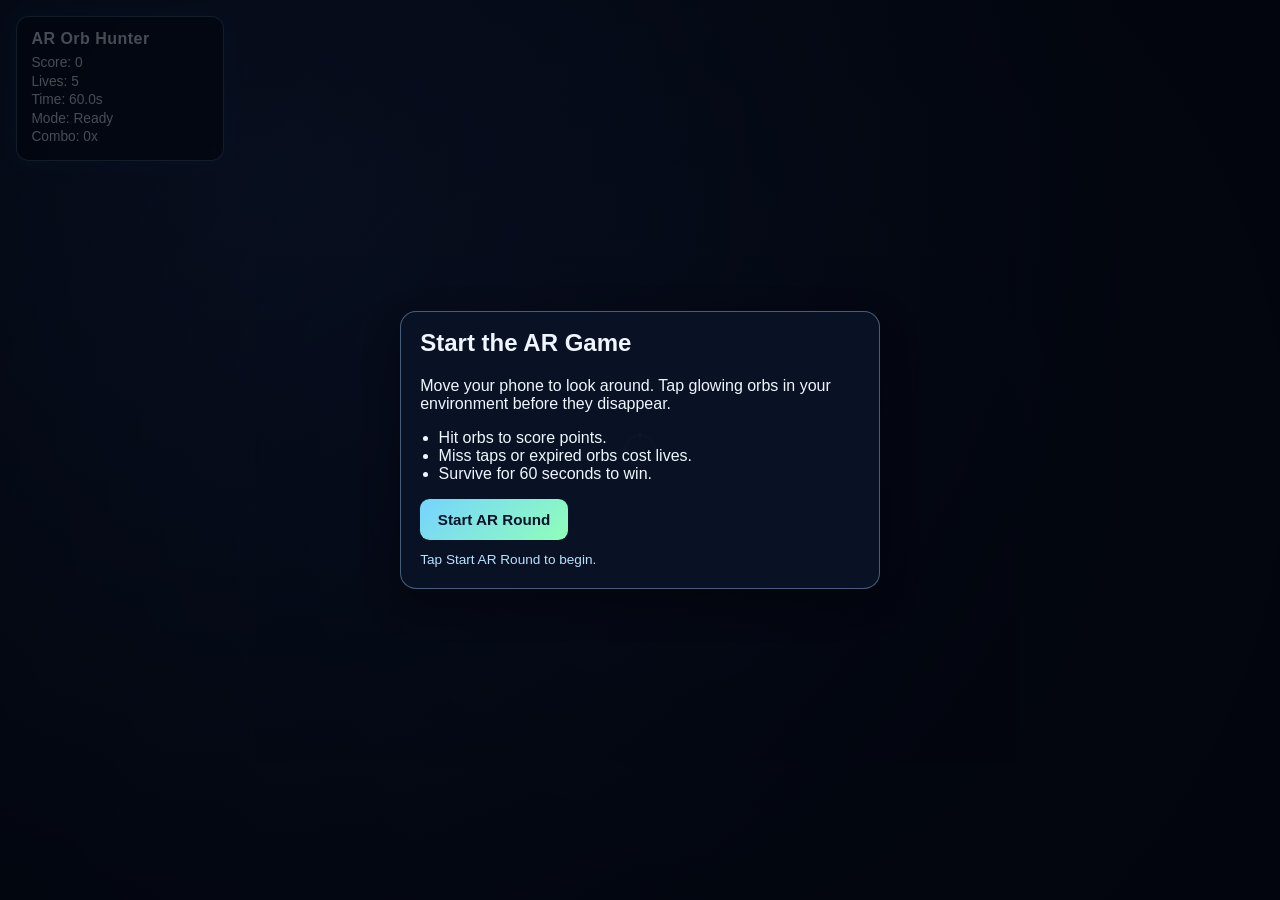
<file: index.html>
<!doctype html>
<html lang="en">
  <head>
    <meta charset="utf-8" />
    <meta name="viewport" content="width=device-width, initial-scale=1" />
    <title>AR Orb Hunter</title>
    <link rel="stylesheet" href="styles.css" />
  </head>
  <body>
    <main id="app">
      <video id="camera" autoplay playsinline muted></video>
      <canvas id="game-canvas" aria-label="AR game arena"></canvas>

      <section class="hud" aria-live="polite">
        <h1>AR Orb Hunter</h1>
        <div class="stats">
          <p>Score: <span id="score-value">0</span></p>
          <p>Lives: <span id="lives-value">5</span></p>
          <p>Time: <span id="time-value">60.0</span>s</p>
          <p>Mode: <span id="mode-value">Ready</span></p>
          <p>Combo: <span id="combo-value">0</span>x</p>
        </div>
      </section>

      <div class="crosshair" aria-hidden="true"></div>
    </main>

    <section id="overlay" class="overlay">
      <div class="panel">
        <h2 id="overlay-title">Start the AR Game</h2>
        <p id="overlay-text">
          Move your phone to look around. Tap glowing orbs in your environment before
          they disappear.
        </p>
        <ul>
          <li>Hit orbs to score points.</li>
          <li>Miss taps or expired orbs cost lives.</li>
          <li>Survive for 60 seconds to win.</li>
        </ul>
        <button id="start-button" type="button">Start AR Round</button>
        <p id="status-text"></p>
      </div>
    </section>

    <script src="game.js"></script>
  </body>
</html>
</file>
<file: styles.css>
* {
  box-sizing: border-box;
}

html,
body {
  margin: 0;
  width: 100%;
  height: 100%;
  overflow: hidden;
  font-family: Arial, Helvetica, sans-serif;
  background: #070b16;
  color: #eff6ff;
}

#app {
  position: fixed;
  inset: 0;
  overflow: hidden;
}

#camera,
#game-canvas {
  position: absolute;
  inset: 0;
  width: 100%;
  height: 100%;
}

#camera {
  object-fit: cover;
  background: radial-gradient(circle at 20% 20%, #1f2e53 0%, #090d1b 70%);
  filter: saturate(1.1);
}

#game-canvas {
  touch-action: manipulation;
}

.hud {
  position: absolute;
  left: 1rem;
  top: 1rem;
  z-index: 3;
  min-width: 13rem;
  background: rgba(3, 7, 16, 0.6);
  border: 1px solid rgba(175, 222, 255, 0.35);
  border-radius: 0.8rem;
  padding: 0.8rem 0.9rem;
  backdrop-filter: blur(3px);
  box-shadow: 0 0 20px rgba(9, 132, 227, 0.2);
}

.hud h1 {
  margin: 0 0 0.45rem;
  font-size: 1rem;
  letter-spacing: 0.03em;
}

.stats p {
  margin: 0.22rem 0;
  font-size: 0.86rem;
}

.crosshair {
  position: absolute;
  left: 50%;
  top: 50%;
  width: 2rem;
  height: 2rem;
  margin-left: -1rem;
  margin-top: -1rem;
  border: 2px solid rgba(255, 255, 255, 0.35);
  border-radius: 50%;
  z-index: 2;
  pointer-events: none;
}

.crosshair::before,
.crosshair::after {
  content: "";
  position: absolute;
  background: rgba(255, 255, 255, 0.35);
}

.crosshair::before {
  width: 2px;
  height: 0.6rem;
  top: -0.4rem;
  left: calc(50% - 1px);
}

.crosshair::after {
  width: 0.6rem;
  height: 2px;
  left: -0.4rem;
  top: calc(50% - 1px);
}

.overlay {
  position: fixed;
  inset: 0;
  z-index: 4;
  display: grid;
  place-items: center;
  background: rgba(1, 4, 10, 0.7);
  padding: 1rem;
}

.panel {
  width: min(30rem, 95vw);
  background: rgba(10, 19, 39, 0.9);
  border: 1px solid rgba(164, 211, 255, 0.4);
  border-radius: 1rem;
  padding: 1.1rem 1.2rem;
  box-shadow: 0 14px 35px rgba(0, 0, 0, 0.4);
}

.panel h2 {
  margin-top: 0;
}

.panel ul {
  padding-left: 1.15rem;
}

#start-button {
  border: none;
  border-radius: 0.6rem;
  padding: 0.75rem 1.1rem;
  font-size: 0.95rem;
  font-weight: 700;
  color: #06122a;
  background: linear-gradient(135deg, #76d3ff, #8fffb9);
  cursor: pointer;
}

#start-button:hover {
  filter: brightness(1.07);
}

#status-text {
  min-height: 1.15rem;
  margin: 0.75rem 0 0;
  font-size: 0.85rem;
  color: #bae2ff;
}

.hidden {
  display: none;
}

@media (max-width: 600px) {
  .hud {
    left: 0.5rem;
    top: 0.5rem;
    padding: 0.65rem 0.75rem;
  }

  .stats p {
    font-size: 0.8rem;
  }
}
</file>
